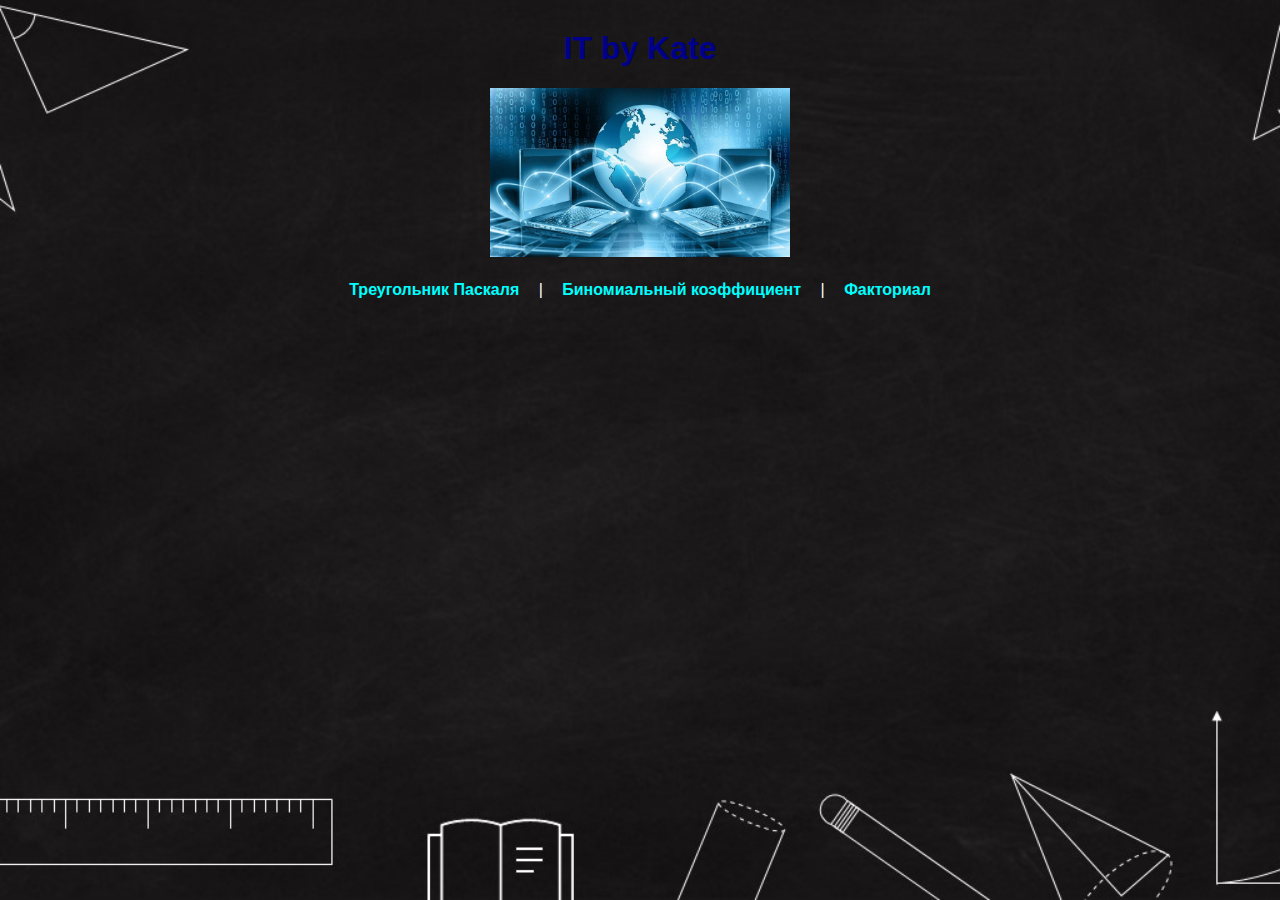
<file: index.html>
<!DOCTYPE html>
<html lang="ru">
<head>
    <meta charset="UTF-8">
    <title>IT by Kate</title>
    <link rel="stylesheet" href="style.css">
</head>
<body>
    <h1>IT by Kate</h1>
    <img src="global.jpg" alt="Глобальная сеть" width="300">
    <nav>
        <a href="pascal.html">Треугольник Паскаля</a> |
        <a href="binomial.html">Биномиальный коэффициент</a> |
        <a href="factorial.html">Факториал</a>
    </nav>
</body>
</html>
</file>
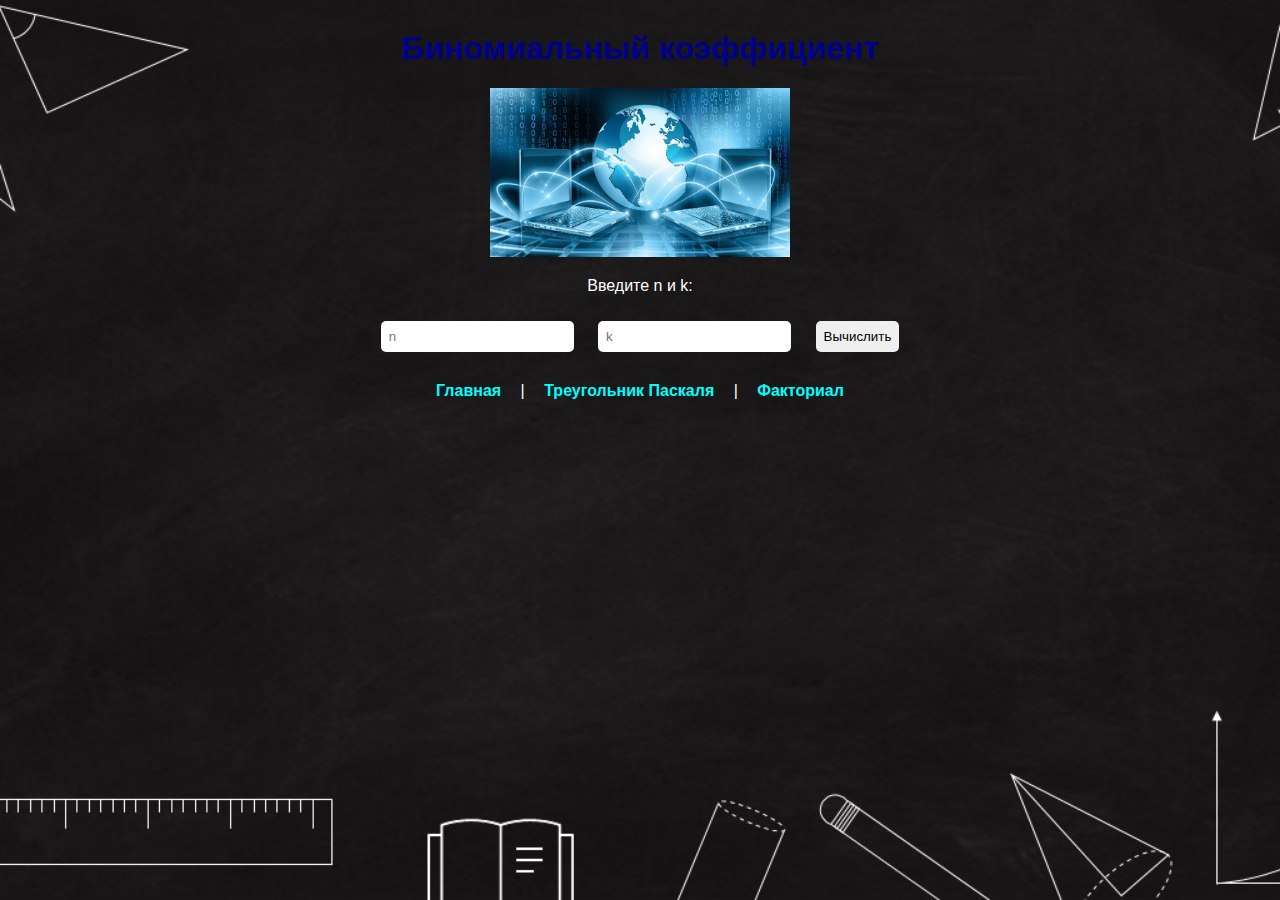
<file: binomial.html>
<!DOCTYPE html>
<html lang="ru">
<head>
    <meta charset="UTF-8">
    <title>Биномиальный коэффициент</title>
    <link rel="stylesheet" href="style.css">
</head>
<body>
    <h1>Биномиальный коэффициент</h1>
    <img src="global.jpg" alt="Глобальная сеть" width="300">
    <p>Введите n и k:</p>
    <input type="number" id="n" placeholder="n">
    <input type="number" id="k" placeholder="k">
    <button onclick="binomial()">Вычислить</button>
    <p id="result"></p>
    <nav>
        <a href="index.html">Главная</a> |
        <a href="pascal.html">Треугольник Паскаля</a> |
        <a href="factorial.html">Факториал</a>
    </nav>
    <script>
        function factorial(num) {
            return num <= 1 ? 1 : num * factorial(num - 1);
        }
        function binomial() {
            let n = parseInt(document.getElementById("n").value);
            let k = parseInt(document.getElementById("k").value);
            if (isNaN(n) || isNaN(k) || k > n || n < 0 || k < 0) {
                document.getElementById("result").textContent = "Введите корректные значения!";
                return;
            }
            let result = factorial(n) / (factorial(k) * factorial(n - k));
            document.getElementById("result").textContent = `C(${n}, ${k}) = ${result}`;
        }
    </script>
</body>
</html>
</file>
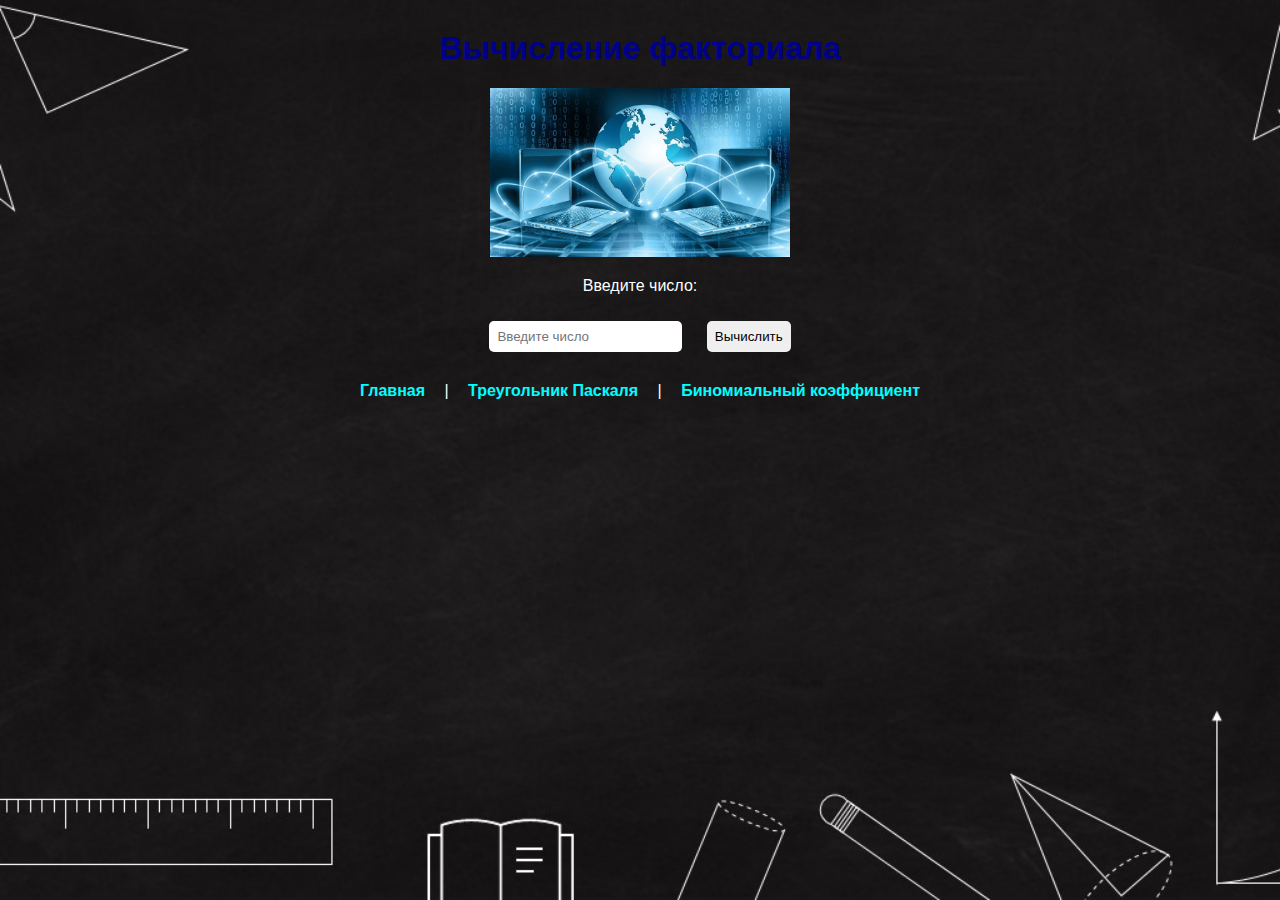
<file: factorial.html>
<!DOCTYPE html>
<html lang="ru">
<head>
    <meta charset="UTF-8">
    <title>Факториал</title>
    <link rel="stylesheet" href="style.css">
</head>
<body>
    <h1>Вычисление факториала</h1>
    <img src="global.jpg" alt="Глобальная сеть" width="300">
    <p>Введите число:</p>
    <input type="number" id="num" placeholder="Введите число">
    <button onclick="calcFactorial()">Вычислить</button>
    <p id="result"></p>
    <nav>
        <a href="index.html">Главная</a> |
        <a href="pascal.html">Треугольник Паскаля</a> |
        <a href="binomial.html">Биномиальный коэффициент</a>
    </nav>
    <script>
        function calcFactorial() {
            let num = parseInt(document.getElementById("num").value);
            if (isNaN(num) || num < 0) {
                document.getElementById("result").textContent = "Введите корректное число!";
                return;
            }
            let result = 1;
            for (let i = 2; i <= num; i++) result *= i;
            document.getElementById("result").textContent = `${num}! = ${result}`;
        }
    </script>
</body>
</html>
</file>
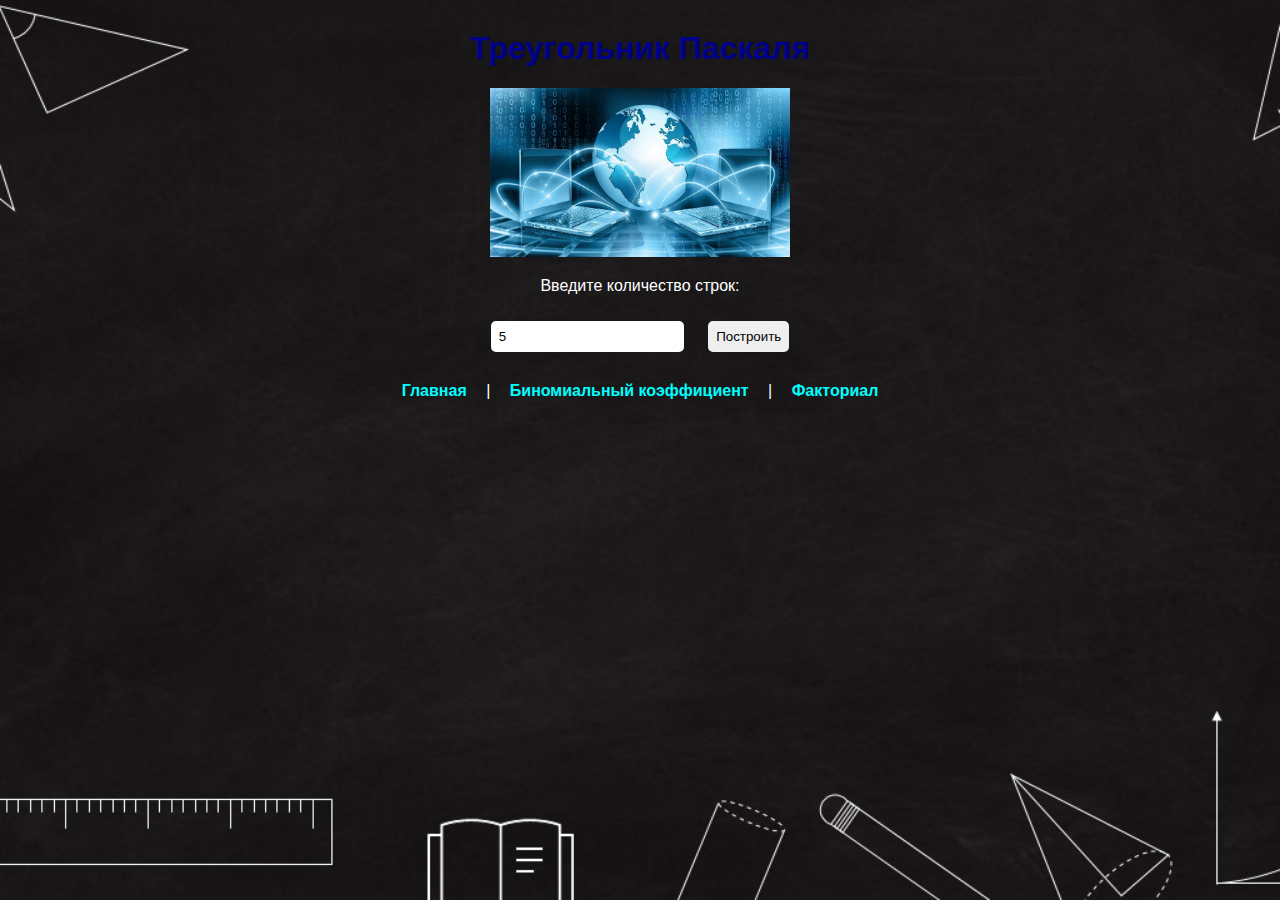
<file: pascal.html>
<!DOCTYPE html>
<html lang="ru">
<head>
    <meta charset="UTF-8">
    <title>Треугольник Паскаля</title>
    <link rel="stylesheet" href="style.css">
</head>
<body>
    <h1>Треугольник Паскаля</h1>
    <img src="global.jpg" alt="Глобальная сеть" width="300">
    <p>Введите количество строк:</p>
    <input type="number" id="rows" value="5">
    <button onclick="generatePascal()">Построить</button>
    <pre id="output"></pre>
    <nav>
        <a href="index.html">Главная</a> |
        <a href="binomial.html">Биномиальный коэффициент</a> |
        <a href="factorial.html">Факториал</a>
    </nav>
    <script>
        function generatePascal() {
            let rows = document.getElementById("rows").value;
            let triangle = [];
            for (let i = 0; i < rows; i++) {
                triangle[i] = [];
                for (let j = 0; j <= i; j++) {
                    triangle[i][j] = (j === 0 || j === i) ? 1 : triangle[i-1][j-1] + triangle[i-1][j];
                }
            }
            document.getElementById("output").textContent = triangle.map(r => r.join(" ")).join("\n");
        }
    </script>
</body>
</html>
</file>
<file: style.css>
body {
    font-family: Arial, sans-serif;
    background: url("fon.jpg") no-repeat center center fixed; 
    background-size: cover; 
    margin: 0;
    padding: 0;
    text-align: center; 
    color: white; 
}

h1 {
    margin-top: 30px;
    color: darkblue;
}

nav {
    margin: 20px 0;
}

nav a {
    margin: 0 15px;
    text-decoration: none;
    color: #00ffff;
    font-weight: bold;
}

input, button {
    margin: 10px;
    padding: 8px;
    border-radius: 5px;
    border: none;
}
</file>
